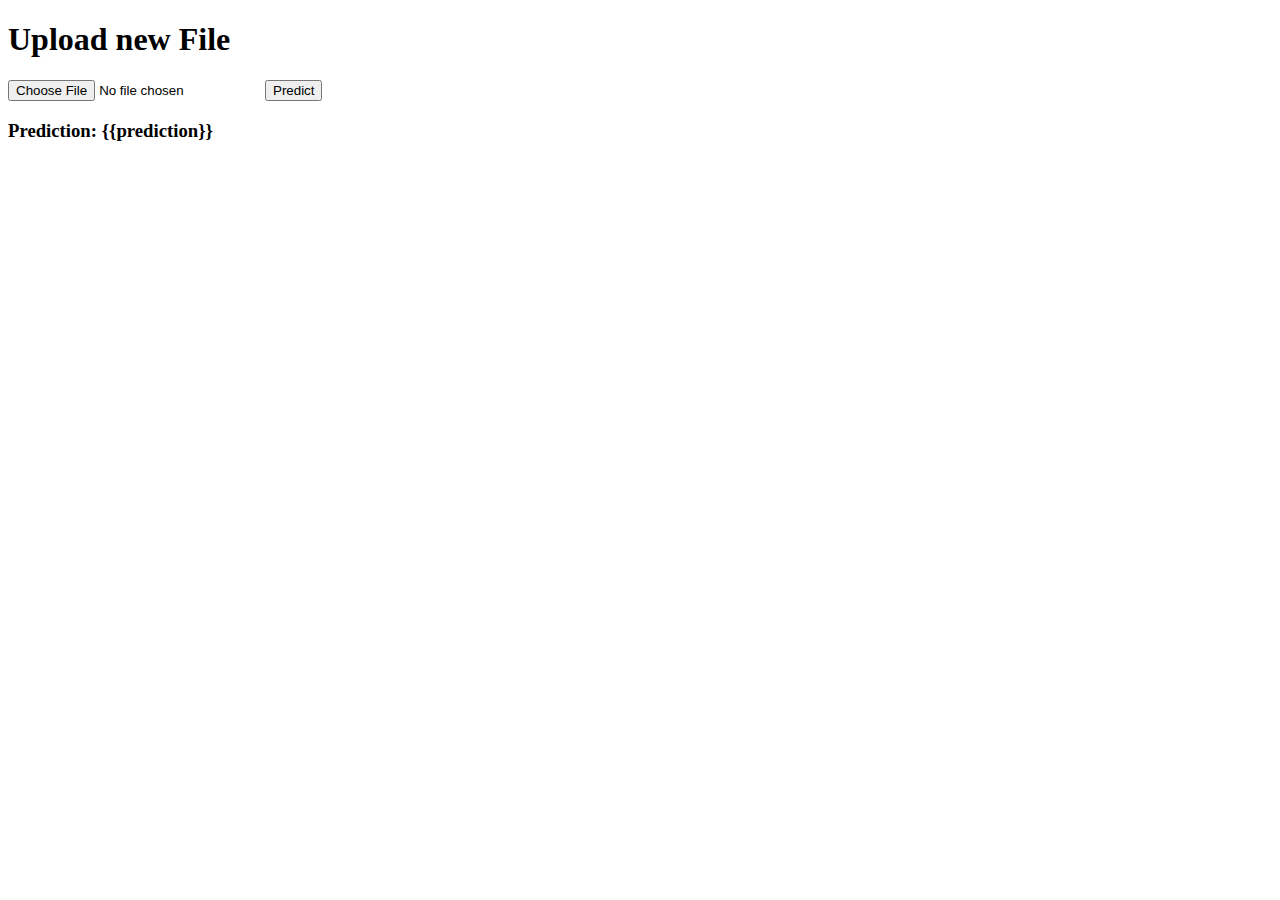
<file: flask/templates/index.html>
<!doctype html>
    <title>Upload new File</title>
    <h1>Upload new File</h1>
    <form method=post enctype=multipart/form-data>
      <input type=file name=image>
      <input type=submit value=Predict>
      <br>
      <h3>Prediction: {{prediction}}</h3>
    </form>
</file>
